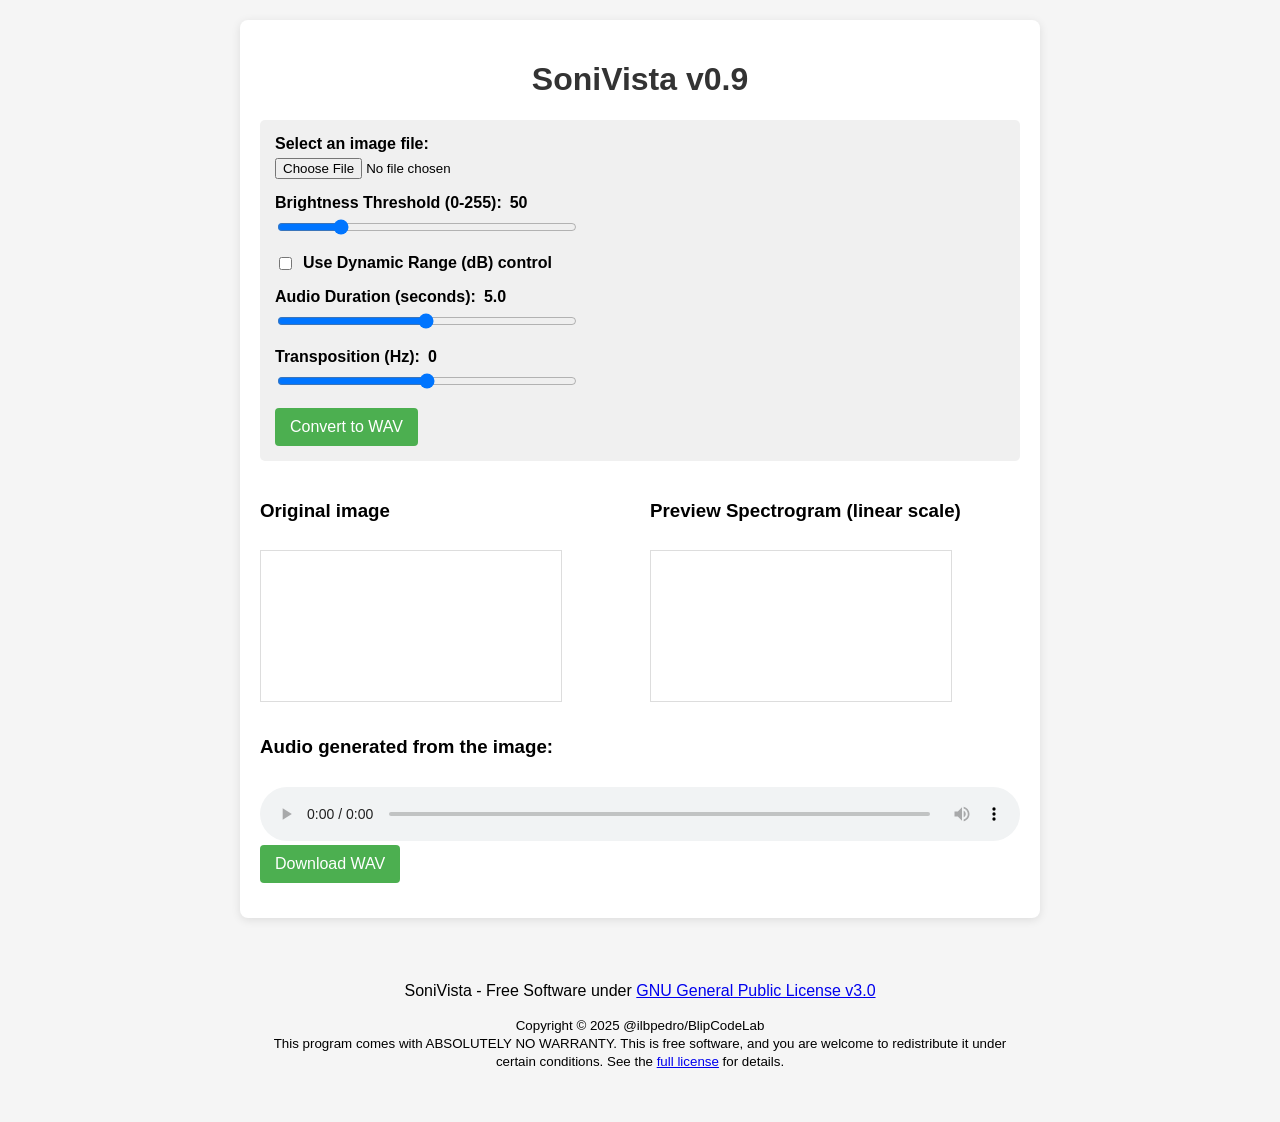
<file: index.htm>
<!DOCTYPE html>

<!-- 
 - SoniVista - Simple Image to Audio Converter
 - Copyright (C) 2025 BlipCodeLab / @ilbpedro
 - 
 - This program is free software: you can redistribute it and/or modify
 - it under the terms of the GNU General Public License as published by
 - the Free Software Foundation, version 3 of the License.
 - 
 - This program is distributed in the hope that it will be useful,
 - but WITHOUT ANY WARRANTY; without even the implied warranty of
 - MERCHANTABILITY or FITNESS FOR A PARTICULAR PURPOSE. See the
 - GNU General Public License for more details.
 - 
 - You should have received a copy of the GNU General Public License
 - along with this program. If not, see <https://www.gnu.org/licenses/>.
-->
 
<html lang="pt-BR">
<head>
    <meta charset="UTF-8">
	<meta name="viewport" content="initial-scale=1, width=device-width, viewport-fit=cover">
	<meta name="format-detection" content="telephone=no">
	<meta name="msapplication-tap-highlight" content="no">
	<meta name="theme-color" content="#000000">
	<meta http-equiv="Content-Security-Policy" content="default-src 'self' data: https://ssl.gstatic.com 'unsafe-eval'; style-src 'self' 'unsafe-inline'; media-src * blob:; img-src 'self' data: content:;">
	<meta http-equiv="Cache-Control" content="no-cache, no-store, must-revalidate">
	<meta http-equiv="Pragma" content="no-cache">
	<meta http-equiv="Expires" content="0">
	<meta name="description" content="SoniVista v0.9">
	<meta name="license" content="GPL-3.0-only">
	<meta name="author" content="BlipCodeLab/@ilbpedro">
	<meta name="copyright" content="2025 (C) @ilbpedro/BlipCodeLab">

    <title>Image to audio converter (SoniVista v0.9)</title>
	<link rel="stylesheet" href="style/style.css">
</head>
<body>
    <div class="container">
        <h1>SoniVista v0.9</h1>
        
        <div class="control-panel">
            <div class="control-group">
                <label for="imageInput">Select an image file:</label>
                <input type="file" id="imageInput" accept="image/*">
            </div>

            <div class="control-group">
                <label for="brightnessThreshold">Brightness Threshold (0-255): <span id="brightnessThresholdValue">50</span></label>
                <input type="range" id="brightnessThreshold" min="0" max="255" value="50">
            </div>

			<div class="control-group">
				<label>
					<input type="checkbox" id="dynamicRangeToggle"> Use Dynamic Range (dB) control
				</label>
			</div>
			<div class="control-group" id="dynamicRangeControl" style="display: none;">
				<label for="dynamicRange">Dynamic Range (dB): <span id="dynamicRangeValue">24</span></label>
				<input type="range" id="dynamicRange" min="6" max="60" step="1" value="24">
			</div>

            <div class="control-group">
                <label for="duration">Audio Duration (seconds): <span id="durationValue">5.0</span></label>
                <input type="range" id="duration" min="0.1" max="10" step="0.1" value="5.0">
            </div>

            <div class="control-group">
                <label for="frequencyShift">Transposition (Hz): <span id="frequencyShiftValue">0</span></label>
                <input type="range" id="frequencyShift" min="-10000" max="10000" step="100" value="0">
            </div>

            <button id="convertBtn">Convert to WAV</button>
            <div id="loading" class="loading">Processing... This may take a few seconds for large images.</div>
        </div>
        
        <div class="preview">
            <div class="preview-item">
                <h3>Original image</h3>
                <canvas id="imageCanvas"></canvas>
            </div>
            <div class="preview-item">
                <h3>Preview Spectrogram (linear scale)</h3>
                <canvas id="spectrogramPreviewCanvas"></canvas>
            </div>
        </div>
        
        <div class="control-group">
            <h3>Audio generated from the image:</h3>
            <audio id="audioPlayer" controls></audio>
            <button id="downloadBtn" disabled>Download WAV</button>
        </div>
    </div>

	<script type="text/javascript" src="script/script.js"></script>
	
	<footer style="text-align: center; margin-top: 2rem; padding: 1rem; background: #f5f5f5;">
		<div style="max-width: 800px; margin: 0 auto;">
			<p>
				SoniVista - Free Software under <a href="https://www.gnu.org/licenses/gpl-3.0.html" 
				target="_blank" rel="noopener noreferrer">GNU General Public License v3.0</a>
			</p>
			<p>
				<small>
					Copyright © 2025 @ilbpedro/BlipCodeLab<br>
					This program comes with ABSOLUTELY NO WARRANTY.
					This is free software, and you are welcome to redistribute it
					under certain conditions. See the 
					<a href="https://www.gnu.org/licenses/gpl-3.0.txt" target="_blank">full license</a> for details.
				</small>
			</p>
		</div>
	</footer>
</body>
</html>
</file>
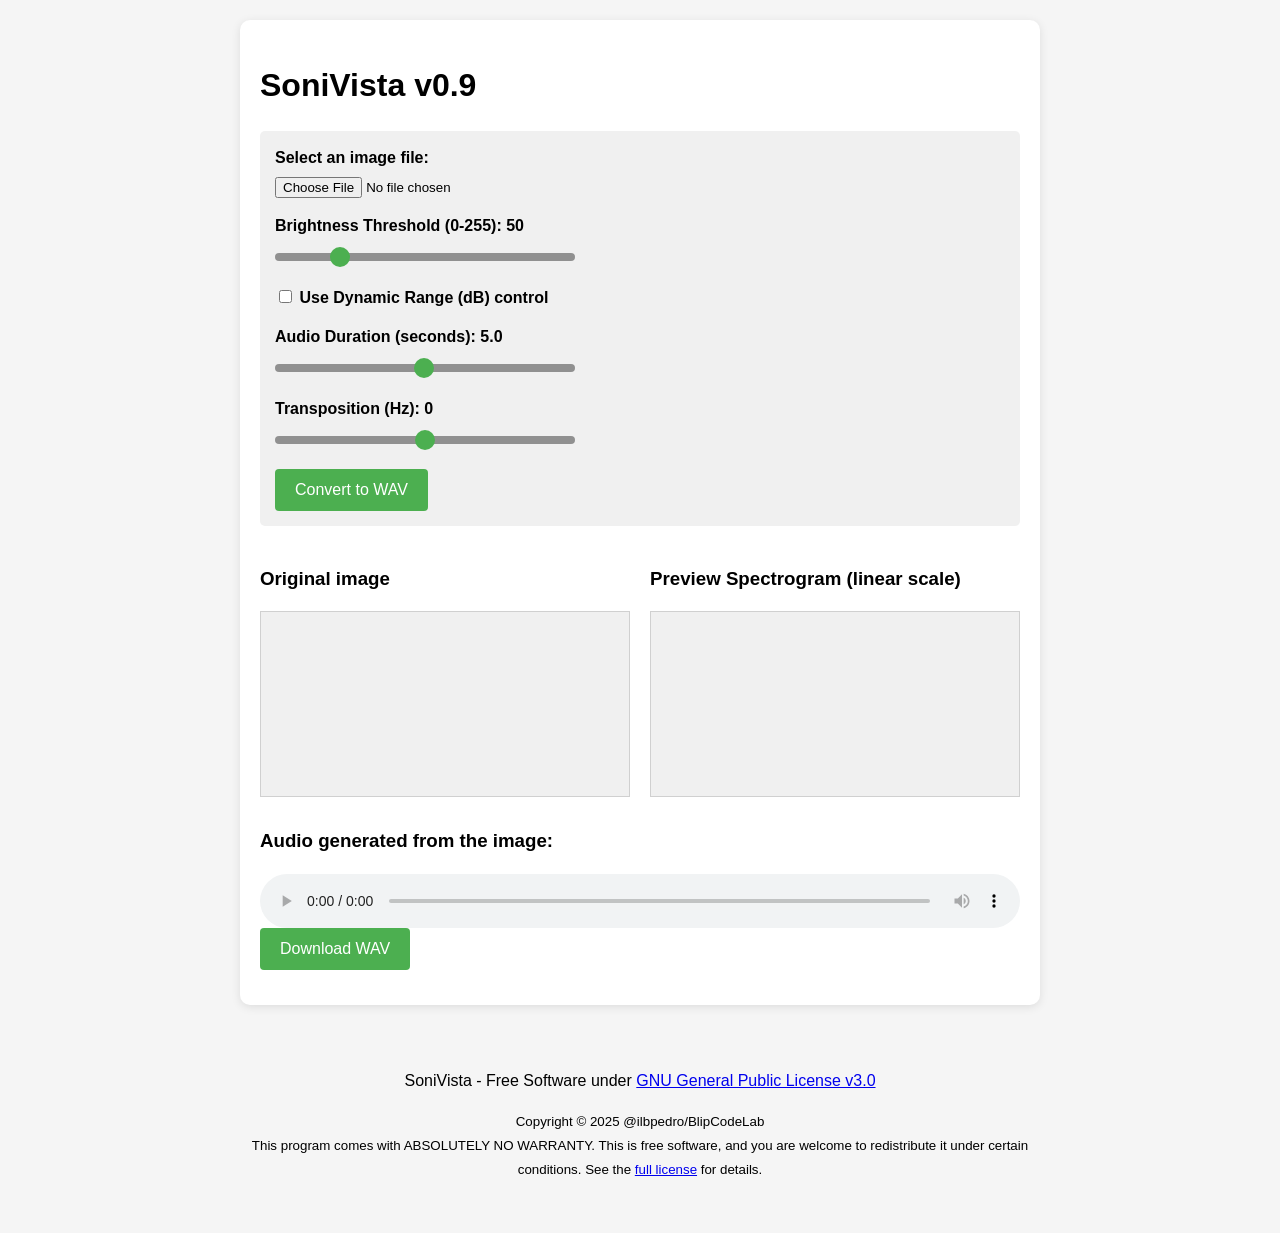
<file: index.html>
<!DOCTYPE html>

<!--
 - SoniVista v0.9 - Simple Image to Audio Converter
 - Copyright (C) 2025 BlipCodeLab / @ilbpedro
 -
 - This program is free software: you can redistribute it and/or modify
 - it under the terms of the GNU General Public License as published by
 - the Free Software Foundation, version 3 of the License.
 -
 - This program is distributed in the hope that it will be useful,
 - but WITHOUT ANY WARRANTY; without even the implied warranty of
 - MERCHANTABILITY or FITNESS FOR A PARTICULAR PURPOSE. See the
 - GNU General Public License for more details.
 -
 - You should have received a copy of the GNU General Public License
 - along with this program. If not, see <https://www.gnu.org/licenses/>.
-->

<html lang="en">
	<head>
		<meta charset="UTF-8">
		<meta name="viewport" content="width=device-width, initial-scale=1.0, viewport-fit=cover">
		<meta name="format-detection" content="telephone=no">
		<meta http-equiv="X-UA-Compatible" content="IE=edge">
		<meta http-equiv="Content-Security-Policy" content="default-src 'self'; style-src 'self' 'unsafe-inline'; script-src 'self' 'unsafe-inline' 'wasm-unsafe-eval'; img-src 'self' data: blob:; media-src 'self' blob:; connect-src 'self'">
		<meta name="description" content="SoniVista v0.9">
		<meta name="license" content="GPL-3.0-only">
		<meta name="author" content="BlipCodeLab/@ilbpedro">
		<meta name="copyright" content="2025 (C) @ilbpedro/BlipCodeLab">
		<meta name="apple-mobile-web-app-capable" content="yes">
		<meta name="apple-mobile-web-app-status-bar-style" content="black-translucent">
		<meta name="msapplication-TileColor" content="#000000">
		<meta name="msapplication-tap-highlight" content="no">

		<base href="/">
		<title> SoniVista v0.9 - Image to audio converter </title>

		<!-- <link rel="stylesheet" href="style.css"> -->
		<style>
			:root {
				--safe-area-top: env(safe-area-inset-top, 0px);
				--safe-area-right: env(safe-area-inset-right, 0px);
				--safe-area-bottom: env(safe-area-inset-bottom, 0px);
				--safe-area-left: env(safe-area-inset-left, 0px);
			}

			* {
				box-sizing: border-box;
				-webkit-tap-highlight-color: transparent;
				-webkit-font-smoothing: antialiased;
				-moz-osx-font-smoothing: grayscale;
			}

			html, body {
				width: 100%;
				min-height: -webkit-fill-available;
				min-height: 100vh;
				margin: 0;
				padding: 0;
				overflow-x: hidden;
				touch-action: manipulation;
			}

			.fullscreen-section {
				height: calc(var(--vh, 1vh) * 100);
			}

			body {
				font-family: -apple-system, BlinkMacSystemFont, 'Segoe UI', Roboto, Oxygen-Sans, Ubuntu, Cantarell, 'Helvetica Neue', sans-serif;
				background-color: #f5f5f5;
				padding: calc(20px + var(--safe-area-top)) calc(20px + var(--safe-area-right)) 
						 calc(20px + var(--safe-area-bottom)) calc(20px + var(--safe-area-left));
				display: flex;
				flex-direction: column;
				line-height: 1.5;
			}

			.container {
				background-color: white;
				padding: 20px;
				border-radius: 10px;
				box-shadow: 0 2px 10px rgba(0,0,0,0.1);
				width: 100%;
				max-width: 800px;
				margin: 0 auto;
				flex: 1;
			}

			.control-panel {
				margin: 20px 0;
				padding: 15px;
				background-color: #f0f0f0;
				border-radius: 5px;
			}

			.control-group {
				margin-bottom: 15px;
			}

			label {
				display: block;
				margin-bottom: 5px;
				font-weight: bold;
			}

			input[type="range"], 
			input[type="number"] {
				width: 100%;
				max-width: 300px;
				-webkit-appearance: none;
				height: 8px;
				background: #909090;
				border-radius: 4px;
				margin: 10px 0;
			}

			input[type="range"]::-webkit-slider-thumb {
				-webkit-appearance: none;
				width: 20px;
				height: 20px;
				background: #4caf50;
				border-radius: 50%;
				cursor: pointer;
			}

			button {
				background-color: #4caf50;
				color: white;
				border: none;
				padding: 12px 20px;
				border-radius: 4px;
				cursor: pointer;
				font-size: 16px;
				transition: background-color 0.3s;
				-webkit-user-select: none;
				user-select: none;
			}

			button:hover, button:active {
				background-color: #45a049;
			}

			canvas, audio {
				width: 100%;
				max-width: 100%;
				display: block;
			}

			canvas {
				border: 1px solid #d0d0d0;
				margin: 10px 0;
				background-color: #f0f0f0;
			}

			#spectrogramPreviewCanvas {
				max-height: 300px;
				image-rendering: auto;
			}

			.preview {
				display: flex;
				flex-wrap: wrap;
				gap: 20px;
				margin: 20px 0;
			}

			.preview-item {
				flex: 1;
				min-width: 250px;
			}

			/* iOS settings*/
			@supports (-webkit-touch-callout: none) {
				body {
					padding-bottom: calc(20px + var(--safe-area-bottom) + 20px);
				}

				button {
					padding: 15px 20px;
				}
			}

			/* media queries for different screen sizes */
			@media (max-width: 600px) {
				body {
					padding: 10px;
				}

				.container {
					padding: 15px;
				}

				.preview-item {
					min-width: 100%;
				}
			}

			@media (hover: hover) {
				button:hover {
					background-color: #3d8b40;
				}
			}
		</style>
	</head>
	<body>
		<div class="container">
			<h1>SoniVista v0.9</h1>

			<div class="control-panel">
				<div class="control-group">
					<label for="imageInput">Select an image file:</label>
					<input type="file" id="imageInput" accept="image/*">
				</div>

				<div class="control-group">
					<label for="brightnessThreshold">Brightness Threshold (0-255): <span id="brightnessThresholdValue">50</span></label>
					<input type="range" id="brightnessThreshold" min="0" max="255" value="50">
				</div>

				<div class="control-group">
					<label>
						<input type="checkbox" id="dynamicRangeToggle"> Use Dynamic Range (dB) control
					</label>
				</div>
				<div class="control-group" id="dynamicRangeControl" style="display: none;">
					<label for="dynamicRange">Dynamic Range (dB): <span id="dynamicRangeValue">24</span></label>
					<input type="range" id="dynamicRange" min="6" max="60" step="1" value="24">
				</div>

				<div class="control-group">
					<label for="duration">Audio Duration (seconds): <span id="durationValue">5.0</span></label>
					<input type="range" id="duration" min="0.1" max="10" step="0.1" value="5.0">
				</div>

				<div class="control-group">
					<label for="frequencyShift">Transposition (Hz): <span id="frequencyShiftValue">0</span></label>
					<input type="range" id="frequencyShift" min="-10000" max="10000" step="100" value="0">
				</div>

				<button id="convertBtn">Convert to WAV</button>
				<div id="loading" class="loading" style="display: none;">Processing... This may take a few seconds for large images.</div>
			</div>

			<div class="preview">
				<div class="preview-item">
					<h3>Original image</h3>
					<canvas id="imageCanvas"></canvas>
				</div>
				<div class="preview-item">
					<h3>Preview Spectrogram (linear scale)</h3>
					<canvas id="spectrogramPreviewCanvas"></canvas>
				</div>
			</div>

			<div class="control-group">
				<h3>Audio generated from the image:</h3>
				<audio id="audioPlayer" controls></audio>
				<button id="downloadBtn" disabled>Download WAV</button>
			</div>
		</div>

		<!-- <script src="script.js"></script> -->
		<script>
			/*
			 * SoniVista v0.9 - Simple Image to Audio Converter
			 * Copyright (C) 2025 BlipCodeLab / @ilbpedro
			 *
			 * This program is free software: you can redistribute it and/or modify
			 * it under the terms of the GNU General Public License as published by
			 * the Free Software Foundation, version 3 of the License.
			 * 
			 * This program is distributed in the hope that it will be useful,
			 * but WITHOUT ANY WARRANTY; without even the implied warranty of
			 * MERCHANTABILITY or FITNESS FOR A PARTICULAR PURPOSE. See the
			 * GNU General Public License for more details.
			 *
			 * You should have received a copy of the GNU General Public License
			 * along with this program. If not, see <https://www.gnu.org/licenses/>.
			*/

			const elements = {
				imageInput: document.getElementById('imageInput'),
				duration: document.getElementById('duration'),
				durationValue: document.getElementById('durationValue'),
				brightnessThreshold: document.getElementById('brightnessThreshold'),
				brightnessThresholdValue: document.getElementById('brightnessThresholdValue'),
				dynamicRangeToggle: document.getElementById('dynamicRangeToggle'),
				dynamicRange: document.getElementById('dynamicRange'),
				dynamicRangeValue: document.getElementById('dynamicRangeValue'),
				dynamicRangeControl: document.getElementById('dynamicRangeControl'),
				convertBtn: document.getElementById('convertBtn'),
				downloadBtn: document.getElementById('downloadBtn'),
				imageCanvas: document.getElementById('imageCanvas'),
				imageCtx: document.getElementById('imageCanvas').getContext('2d'),
				spectrogramPreviewCanvas: document.getElementById('spectrogramPreviewCanvas'),
				spectrogramPreviewCtx: document.getElementById('spectrogramPreviewCanvas').getContext('2d'),
				audioPlayer: document.getElementById('audioPlayer'),
				loading: document.getElementById('loading'),
				frequencyShift: document.getElementById('frequencyShift'),
				frequencyShiftValue: document.getElementById('frequencyShiftValue')
			};

			// SETTINGS (default/initial values)
			const config = {
				brightnessThreshold: 50,
				duration: 5.0,
				frequencyShift: 0,
				sampleRate: 44100, // sample rate: 11025, 22050, 24000, 44100, 48000, 88200, 96000, 176400, 192000 Hz
				bitDepth: 16,      // bit depth: 8, 12, 16, 24, 32 bits
				baseFrequency: 20, // base frequency (hz)
				get frequencySpan() { return Math.max(20, (this.sampleRate/2) - this.baseFrequency); }, // freq. interval (hz)
				useDynamicRange: false, // dynamicRange disabled by default
				dynamicRange: 24,  // (6–12 dB) more uniform audio (little variation. ideal for images with smooth tones)
                                   // (18–24 dB) balanced (natural dynamics. good for most cases)
                                   // (30–48 dB) high dynamic range (sharp contrast. useful for crisp black and white images)
                                   // (> 48 dB) extreme effect (may overemphasize small variations)
				fftSize: 512       // preview spectrogram resolution
			};

			let currentImageData = null; // stores current image data

			function debounce(func, wait) {
				let timeout;
				return function() {
					const context = this, args = arguments;
					clearTimeout(timeout);
					timeout = setTimeout(() => {
						func.apply(context, args);
					}, wait);
				};
			}

			function writeString(view, offset, string) {
				for (let i = 0; i < string.length; i++) {
					view.setUint8(offset + i, string.charCodeAt(i));
				}
			}

			function setupControlListeners() {
				const updatePreview = debounce(() => {
					if (elements.imageInput.files[0] && currentImageData) {
						drawSpectrogramPreview(currentImageData);
					}
				}, 200);

				elements.duration.addEventListener('input', () => {
					elements.durationValue.textContent = elements.duration.value;
					config.duration = parseFloat(elements.duration.value);
					updatePreview();
				});

				elements.brightnessThreshold.addEventListener('input', () => {
					elements.brightnessThresholdValue.textContent = elements.brightnessThreshold.value;
					config.brightnessThreshold = parseInt(elements.brightnessThreshold.value);
					updatePreview();
				});

				elements.frequencyShift.addEventListener('input', () => {
					elements.frequencyShiftValue.textContent = elements.frequencyShift.value;
					config.frequencyShift = parseInt(elements.frequencyShift.value);
					updatePreview();
				});

				elements.dynamicRangeToggle.addEventListener('change', function() {
					config.useDynamicRange = this.checked;
					elements.dynamicRangeControl.style.display = this.checked ? 'block' : 'none';
					if (currentImageData) {
						drawSpectrogramPreview(currentImageData);
					}
				});

				elements.dynamicRange.addEventListener('input', function() {
					elements.dynamicRangeValue.textContent = this.value;
					config.dynamicRange = parseInt(this.value);
					if (config.useDynamicRange && currentImageData) {
						drawSpectrogramPreview(currentImageData);
					}
				});
				
			}

			// processes image file
			elements.imageInput.addEventListener('change', function(e) {
				const file = e.target.files[0];
				if (!file) return;

				const reader = new FileReader();
				reader.onload = function(event) {
					const img = new Image();
					img.onload = function() {
						try {
							// sets recommended maximum size
							const MAX_WIDTH = 1024;
							const MAX_HEIGHT = 512;
							const TARGET_WIDTH = 512;
							const TARGET_HEIGHT = 256;
							
							// checks and resizes if needed
							if (img.width > MAX_WIDTH || img.height > MAX_HEIGHT) {
								//console.warn(`Big image! (${img.width}x${img.height}). Resized to ${TARGET_WIDTH}x${TARGET_HEIGHT}...`);
								
								// creates canvas for resizing
								const tempCanvas = document.createElement('canvas');
								tempCanvas.width = TARGET_WIDTH;
								tempCanvas.height = TARGET_HEIGHT;
								const ctx = tempCanvas.getContext('2d');
								
								// maintains original aspect ratio
								const ratio = Math.min(
									TARGET_WIDTH / img.width,
									TARGET_HEIGHT / img.height
								);
								const newWidth = Math.floor(img.width * ratio);
								const newHeight = Math.floor(img.height * ratio);
								
								// centers image on canvas
								const offsetX = (TARGET_WIDTH - newWidth) / 2;
								const offsetY = (TARGET_HEIGHT - newHeight) / 2;

								ctx.drawImage(img, offsetX, offsetY, newWidth, newHeight); // draws resized image

								// replaces original image with resized version
								img.width = TARGET_WIDTH;
								img.height = TARGET_HEIGHT;
								img.src = tempCanvas.toDataURL('image/png');
								
								// alert(`Image optimized to ${newWidth}x${newHeight}px for better preview.`);
							}
							
							// processes image (original or resized)
							currentImageData = processImageData(img);
							displayImage(currentImageData);
							drawSpectrogramPreview(currentImageData);
							
						} catch (error) {
							alert('Error processing image: ' + error.message);
							console.error(error);
						}
					};
					img.onerror = function() {
						alert('Error loading image. Use PNG, JPEG or BMP formats.');
					};
					img.src = event.target.result;
				};
				reader.onerror = function() {
					alert('Error reading image file.');
				};
				reader.readAsDataURL(file);
			});

			elements.convertBtn.addEventListener('click', async () => {
				if (!elements.imageInput.files[0]) {
					alert('Please, select an image first');
					return;
				}
				
				elements.loading.style.display = 'block';
				elements.convertBtn.disabled = true;
				
				try {
					const file = elements.imageInput.files[0];
					const img = await loadImage(file);
					const imageData = processImageData(img);
					const audioData = await processImageToAudio(imageData);
					const wavBlob = createWavBlob(audioData);
					
					const url = URL.createObjectURL(wavBlob);
					elements.audioPlayer.src = url;
					elements.downloadBtn.disabled = false;
					
					elements.downloadBtn.onclick = () => {
						const a = document.createElement('a');
						a.href = url;
						a.download = 'output.wav';
						a.click();
					};
				} catch (error) {
					alert('Error converting image: ' + error.message);
					console.error(error);
				} finally {
					elements.loading.style.display = 'none';
					elements.convertBtn.disabled = false;
				}
			});

			document.addEventListener('DOMContentLoaded', function() {
				setupControlListeners();
				adjustViewport();
				handleOrientationChange();
				
				window.addEventListener('resize', adjustViewport);
				window.addEventListener('orientationchange', handleOrientationChange);

				document.querySelectorAll('input, textarea, select').forEach(el => {
					el.addEventListener('focus', () => {
						setTimeout(() => {
							el.scrollIntoView({ behavior: 'smooth', block: 'center' });
						}, 300);
					});
				});
			});

			// loads image
			function loadImage(file) {
				return new Promise((resolve, reject) => {
					const reader = new FileReader();
					reader.onload = (event) => {
						const img = new Image();
						img.onload = () => {
							const MAX_SIZE = 1024;
							let width = img.width;
							let height = img.height;

							if (width > MAX_SIZE || height > MAX_SIZE) {
								const ratio = MAX_SIZE / Math.max(width, height);
								width = Math.round(width * ratio);
								height = Math.round(height * ratio);

								const canvas = document.createElement('canvas');
								canvas.width = width;
								canvas.height = height;
								const ctx = canvas.getContext('2d');
								ctx.drawImage(img, 0, 0, width, height);

								const resizedImg = new Image();
								resizedImg.onload = () => resolve(resizedImg);
								resizedImg.onerror = reject;
								resizedImg.src = canvas.toDataURL('image/png');
							} else {
								resolve(img); // else, use original image size
							}
						};
						img.onerror = reject;
						img.src = event.target.result;
					};
					reader.onerror = reject;
					reader.readAsDataURL(file);
				});
			}

			// adjusts viewport for mobile devices
			function adjustViewport() {
				if (/Android|webOS|iPhone|iPad|iPod|BlackBerry|IEMobile|Opera Mini/i.test(navigator.userAgent)) {
					document.documentElement.style.setProperty('--vh', `${window.innerHeight * 0.01}px`);
					
					// hides address bar (Android)
					window.addEventListener('load', function() {
						setTimeout(function() {
							window.scrollTo(0, 1);
						}, 0);
					});
				}
			}

			// detects screen orientation changes
			function handleOrientationChange() {
				const isPortrait = window.matchMedia("(orientation: portrait)").matches;
				document.body.classList.toggle('portrait', isPortrait);
				document.body.classList.toggle('landscape', !isPortrait);
			}

			// analyzes image file
			function processImageData(img) {
				const canvas = document.createElement('canvas');
				canvas.width = img.width;
				canvas.height = img.height;
				const ctx = canvas.getContext('2d');
				ctx.drawImage(img, 0, 0);
				
				const imageData = ctx.getImageData(0, 0, canvas.width, canvas.height);
				const pixels = new Uint8Array(img.width * img.height * 3);
				
				for (let i = 0, j = 0; i < imageData.data.length; i += 4, j += 3) {
					pixels[j] = imageData.data[i];
					pixels[j + 1] = imageData.data[i + 1];
					pixels[j + 2] = imageData.data[i + 2];
				}
				
				return {
					width: img.width,
					height: img.height,
					pixels: pixels
				};
			}

			// displays image on canvas
			function displayImage(imageData) {
				// adjusts canvas size to maintain image proportions
				const maxWidth = 400;
				const maxHeight = 400;
				
				let displayWidth = imageData.width;
				let displayHeight = imageData.height;
				
				if (displayWidth > maxWidth || displayHeight > maxHeight) {
					const ratio = Math.min(maxWidth / displayWidth, maxHeight / displayHeight);
					displayWidth = Math.floor(displayWidth * ratio);
					displayHeight = Math.floor(displayHeight * ratio);
				}
				
				elements.imageCanvas.width = displayWidth;
				elements.imageCanvas.height = displayHeight;
				
				// creates 'ImageData' with display size
				const displayImageData = elements.imageCtx.createImageData(displayWidth, displayHeight);
				
				// resizes image while maintaining proportions
				const xRatio = imageData.width / displayWidth;
				const yRatio = imageData.height / displayHeight;
				
				for (let y = 0; y < displayHeight; y++) {
					for (let x = 0; x < displayWidth; x++) {
						const srcX = Math.floor(x * xRatio);
						const srcY = Math.floor(y * yRatio);
						
						const srcIdx = (srcY * imageData.width + srcX) * 3;
						const dstIdx = (y * displayWidth + x) * 4;
						
						displayImageData.data[dstIdx] = imageData.pixels[srcIdx];
						displayImageData.data[dstIdx + 1] = imageData.pixels[srcIdx + 1];
						displayImageData.data[dstIdx + 2] = imageData.pixels[srcIdx + 2];
						displayImageData.data[dstIdx + 3] = 255;
					}
				}
				
				elements.imageCtx.putImageData(displayImageData, 0, 0);
			}

			// draws spectrogram preview
			function drawSpectrogramPreview(imageData) {
				const fftSize = config.fftSize;
				const maxFreq = config.baseFrequency + config.frequencySpan;
				
				// fixed width for preview
				const targetWidth = Math.min(800, imageData.width);
				const canvasHeight = Math.min(fftSize/2, 400);
				
				// configures canvas
				elements.spectrogramPreviewCanvas.width = targetWidth;
				elements.spectrogramPreviewCanvas.height = canvasHeight;
				
				// creates 'ImageData' for spectrogram
				const imageDataObj = elements.spectrogramPreviewCtx.createImageData(targetWidth, canvasHeight);
				
				
				const durationScale = config.duration / 5.0; // scale factor based on duration
				
				// creates spectrogram representation
				const spectrogramData = new Array(targetWidth);
				for (let x = 0; x < targetWidth; x++) {
					spectrogramData[x] = new Array(canvasHeight).fill(0);
					
					// calculates original position while maintaining centering
					const normalizedPos = (x - targetWidth/2) / durationScale + imageData.width/2;
					let srcX = Math.floor(normalizedPos);
					
					// ensures it's within image boundaries
					srcX = Math.max(0, Math.min(imageData.width - 1, srcX));
					
					for (let y = 0; y < imageData.height; y++) {
						const srcIdx = (y * imageData.width + srcX) * 3;
						const brightness = (imageData.pixels[srcIdx] + 
										  imageData.pixels[srcIdx+1] + 
										  imageData.pixels[srcIdx+2]) / 3;
						
						if (brightness >= config.brightnessThreshold) {
							const freq = config.baseFrequency + config.frequencyShift + 
										 (imageData.height - 1 - y) * (config.frequencySpan / imageData.height);
							const bin = Math.floor((freq / maxFreq) * canvasHeight);
							
							if (bin >= 0 && bin < canvasHeight) {
								spectrogramData[x][bin] = Math.max(spectrogramData[x][bin], brightness / 255);
							}
						}
					}
				}
				
				// fills with black background
				for (let i = 0; i < imageDataObj.data.length; i += 4) {
					imageDataObj.data[i] = 0;
					imageDataObj.data[i+1] = 0;
					imageDataObj.data[i+2] = 0;
					imageDataObj.data[i+3] = 255;
				}
				
				for (let x = 0; x < targetWidth; x++) {
					for (let y = 0; y < canvasHeight; y++) {
						const displayY = canvasHeight - 1 - y;
						const idx = (displayY * targetWidth + x) * 4;
						const rawIntensity = spectrogramData[x][y];
						
						if (rawIntensity > 0) {
							let displayIntensity;
							
							if (config.useDynamicRange) {
								// dynamic range mode
								const dbRange = config.dynamicRange;
								const minDb = -dbRange;
								const safeIntensity = Math.max(1e-6, rawIntensity);
								const intensityDb = 20 * Math.log10(safeIntensity);
								displayIntensity = (Math.max(minDb, intensityDb) - minDb) / dbRange;
							} else {
								// original mode (better resolution??)
								displayIntensity = rawIntensity;
							}
							
							const color = getColor(displayIntensity);
							imageDataObj.data[idx] = color[0];
							imageDataObj.data[idx+1] = color[1];
							imageDataObj.data[idx+2] = color[2];
						}
					}
				}
				
				elements.spectrogramPreviewCtx.putImageData(imageDataObj, 0, 0);
			}

			// inferno colormap (simplified, 16 colors)
			function getColor(intensity) {
				const colormap = [
					// deep blues/blacks (dark start)
					[0, 0, 3],       // Near-black (cool blue undertone)
					
					// purple transition (low intensities)
					[20, 11, 53],    // Dark purple
					[46, 9, 93],     // Medium purple (more blue)s
					[84, 14, 131],   // Soft violet (warmer)
					
					// magenta/red phase (mid intensities)
					[114, 25, 147],  // Rich magenta
					[140, 35, 156],  // Reddish-magenta
					[165, 44, 160],  // Deep crimson
					
					// orange transition (mid-high intensities)
					[188, 52, 161],  // Burnt orange
					[210, 60, 159],  // Vibrant orange
					[230, 69, 154],  // Bright orange (yellow tint)
					
					// yellow/white phase (high intensities)
					[245, 78, 148],  // Golden yellow
					[253, 85, 142],  // Lemon yellow
					[255, 102, 127], // Light yellow (almost pastel)
					[255, 136, 90],  // Pale yellow (near-white)
					[255, 182, 35],  // Off-white (warm glow)
					[255, 255, 0]    // Pure yellow (peak intensity)
				];

				//const index = Math.min(colormap.length - 1, Math.floor(intensity * colormap.length));
				//return colormap[index];
				
				const position = intensity * (colormap.length - 1);
				const index1 = Math.floor(position);
				const index2 = Math.min(index1 + 1, colormap.length - 1);
				const frac = position - index1;

				// linear interpolation between adjacent colors (between colormap points)
				const color1 = colormap[index1];
				const color2 = colormap[index2];
				return [
					Math.round(color1[0] + frac * (color2[0] - color1[0])),
					Math.round(color1[1] + frac * (color2[1] - color1[1])),
					Math.round(color1[2] + frac * (color2[2] - color1[2]))
				];
			}

			// processes image to audio
			async function processImageToAudio(imageData) {
				const totalSamples = Math.floor(config.sampleRate * config.duration);
				const audioData = new Float32Array(totalSamples);

				// pre-process pixel brightness
				const brightnessData = new Array(imageData.height);
				for (let y = 0; y < imageData.height; y++) {
					brightnessData[y] = new Array(imageData.width);
					for (let x = 0; x < imageData.width; x++) {
						const idx = (y * imageData.width + x) * 3;
						brightnessData[y][x] = (imageData.pixels[idx] + 
											  imageData.pixels[idx + 1] + 
											  imageData.pixels[idx + 2]) / 3;
					}
				}
				
				// determines encoding parameters
				const timePerLine = config.duration / imageData.width;
				const freqPerPixel = config.frequencySpan / imageData.height;
				const baseFreq = config.baseFrequency + config.frequencyShift;
				
				// HORIZONTAL ENCODING: each column = moment in time, each row = frequency
				for (let x = 0; x < imageData.width; x++) {
					const startTime = x * timePerLine;
					const endTime = (x + 1) * timePerLine;
					const startSample = Math.floor(startTime * config.sampleRate);
					const endSample = Math.min(totalSamples, Math.floor(endTime * config.sampleRate));
					
					for (let y = 0; y < imageData.height; y++) {
						const brightness = brightnessData[y][x];
						if (brightness < config.brightnessThreshold) continue;
						
						const freq = baseFreq + (imageData.height - 1 - y) * freqPerPixel;
						const amplitude = brightness / 255;
						
						for (let i = startSample; i < endSample; i++) {
							const t = i / config.sampleRate;
							audioData[i] += amplitude * Math.sin(2 * Math.PI * freq * t);
						}
					}
				}
				
				normalizeAudio(audioData);
				
				return audioData;
			}

			// normalizes audio to prevent clipping
			function normalizeAudio(audioData) {
				let maxAmplitude = 0;
				for (let i = 0; i < audioData.length; i++) {
					maxAmplitude = Math.max(maxAmplitude, Math.abs(audioData[i]));
				}
				
				if (maxAmplitude > 0) {
					if (config.useDynamicRange) { // dynamic range mode
						const scale = (10 ** (config.dynamicRange / 20)) / maxAmplitude;
						const minAmplitude = scale * (10 ** (-config.dynamicRange / 20));
						
						for (let i = 0; i < audioData.length; i++) {
							const sign = Math.sign(audioData[i]);
							audioData[i] = sign * Math.max(minAmplitude, Math.abs(audioData[i]) * scale);
						}
					} else { // original mode
						const scale = 0.8 / maxAmplitude;
						for (let i = 0; i < audioData.length; i++) {
							audioData[i] *= scale;
						}
					}
				}
			}

			// creates .wav file
			function createWavBlob(audioData) {
				const numChannels = 1;
				const bitsPerSample = config.bitDepth;
				
				// converts float32 to selected bit format
				let audioView;
				if(config.bitDepth === 8) {
					const int8Data = new Uint8Array(audioData.length);
					for (let i = 0; i < audioData.length; i++) {
						int8Data[i] = Math.max(0, Math.min(255, Math.floor((audioData[i] + 1) * 127.5)));
					}
					audioView = int8Data;
				} else if(config.bitDepth === 16) {
					const int16Data = new Int16Array(audioData.length);
					for (let i = 0; i < audioData.length; i++) {
						int16Data[i] = Math.max(-32768, Math.min(32767, audioData[i] * 32767));
					}
					audioView = int16Data;
				} else if(config.bitDepth === 24) {
					// 24-bit implementation (requires special handling)
					const buffer = new ArrayBuffer(audioData.length * 3);
					const view = new DataView(buffer);
					for (let i = 0; i < audioData.length; i++) {
						const sample = Math.max(-8388608, Math.min(8388607, audioData[i] * 8388607));
						view.setInt24(i * 3, sample, true);
					}
					audioView = buffer;
				} else if(config.bitDepth === 32) {
					const int32Data = new Int32Array(audioData.length);
					for (let i = 0; i < audioData.length; i++) {
						int32Data[i] = Math.max(-2147483648, Math.min(2147483647, audioData[i] * 2147483647));
					}
					audioView = int32Data;
				}

				const byteRate = config.sampleRate * numChannels * bitsPerSample / 8;
				const blockAlign = numChannels * bitsPerSample / 8;
				const subChunk2Size = audioData.length * numChannels * bitsPerSample / 8;
				
				// creates .wav buffer
				const buffer = new ArrayBuffer(44 + subChunk2Size);
				const view = new DataView(buffer);
				
				// .wav header
				writeString(view, 0, 'RIFF');                // writes the ASCII string "RIFF" at position 0 in the DataView
				view.setUint32(4, 36 + subChunk2Size, true); // sets a 32-bit unsigned integer at position 4, (total file size minus 8 bytes)
				writeString(view, 8, 'WAVE');                // writes 'WAVE' at position 8, indicating it's a WAV audio file (a subtype of RIFF)
				writeString(view, 12, 'fmt ');               // writes 'fmt ' (with a space) at position 12, marking the format subchunk
				view.setUint32(16, 16, true);                // sets the size of 'fmt ' subchunk to 16 bytes (standard for PCM audio)
				view.setUint16(20, 1, true);                 // sets the audio format to 1 (PCM/uncompressed audio)
				view.setUint16(22, numChannels, true);       // sets the number of audio channels
				view.setUint32(24, config.sampleRate, true); // sets the sample rate in Hz
				view.setUint32(28, byteRate, true);          // sets the byte rate (bytes per second)
				view.setUint16(32, blockAlign, true);        // sets the block alignment (bytes per sample for all channels)
				view.setUint16(34, bitsPerSample, true);     // sets the bits per sample
				writeString(view, 36, 'data');               // writes 'data' at position 36, marking the start of the audio data subchunk
				view.setUint32(40, subChunk2Size, true);     // sets the size of the audio data in bytes
				
				// writes audio data
				if(config.bitDepth === 8) {
					new Uint8Array(buffer, 44).set(audioView);
				} else if(config.bitDepth === 16) {
					new Int16Array(buffer, 44).set(audioView);
				} else if(config.bitDepth === 24) {
					// special implementation for 24-bit
					new Uint8Array(buffer, 44).set(new Uint8Array(audioView));
				} else if(config.bitDepth === 32) {
					new Int32Array(buffer, 44).set(audioView);
				}
				
				return new Blob([view], { type: 'audio/wav' });
			}

			// helper for writing 24-bit integers
			DataView.prototype.setInt24 = function(pos, val, littleEndian) {
				this.setUint8(pos, val & 0xff);
				this.setUint8(pos + 1, (val >> 8) & 0xff);
				this.setUint8(pos + 2, (val >> 16) & 0xff);
			};
		</script>
		
		<footer style="text-align: center; margin-top: 2rem; padding: 1rem; background: #f5f5f5;">
			<div style="max-width: 800px; margin: 0 auto;">
				<p>
					SoniVista - Free Software under <a href="https://www.gnu.org/licenses/gpl-3.0.html" target="_blank" rel="noopener noreferrer">GNU General Public License v3.0</a>
				</p>
				<p>
					<small>
						Copyright © 2025 @ilbpedro/BlipCodeLab<br>
						This program comes with ABSOLUTELY NO WARRANTY. This is free software, and you are welcome to redistribute it under certain conditions. See the 
						<a href="https://www.gnu.org/licenses/gpl-3.0.txt" target="_blank">full license</a> for details.
					</small>
				</p>
			</div>
		</footer>
	</body>
</html>
</file>
<file: style/style.css>
/* 
 * SoniVista - Simple Image to Audio Converter
 * Copyright (C) 2025 BlipCodeLab / @ilbpedro
 * 
 * This program is free software: you can redistribute it and/or modify
 * it under the terms of the GNU General Public License as published by
 * the Free Software Foundation, version 3 of the License.
 * 
 * This program is distributed in the hope that it will be useful,
 * but WITHOUT ANY WARRANTY; without even the implied warranty of
 * MERCHANTABILITY or FITNESS FOR A PARTICULAR PURPOSE. See the
 * GNU General Public License for more details.
 * 
 * You should have received a copy of the GNU General Public License
 * along with this program. If not, see <https://www.gnu.org/licenses/>.
 */

body {
	font-family: Arial, sans-serif;
	max-width: 800px;
	margin: 0 auto;
	padding: 20px;
	background-color: #f5f5f5;
}
.container {
	background-color: white;
	padding: 20px;
	border-radius: 8px;
	box-shadow: 0 2px 10px rgba(0,0,0,0.1);
}
h1 {
	color: #333;
	text-align: center;
}
.control-panel {
	margin: 20px 0;
	padding: 15px;
	background-color: #f0f0f0;
	border-radius: 5px;
}
.control-group {
	margin-bottom: 15px;
}
label {
	display: block;
	margin-bottom: 5px;
	font-weight: bold;
}
input[type="range"], input[type="number"] {
	width: 100%;
	max-width: 300px;
}
button {
	background-color: #4CAF50;
	color: white;
	border: none;
	padding: 10px 15px;
	border-radius: 4px;
	cursor: pointer;
	font-size: 16px;
}
button:hover {
	background-color: #45a049;
}
canvas {
	border: 1px solid #ddd;
	margin: 10px 0;
	max-width: 100%;
}
.preview {
	display: flex;
	flex-wrap: wrap;
	gap: 20px;
	margin: 20px 0;
}
.preview-item {
	flex: 1;
	min-width: 250px;
}
audio {
	width: 100%;
	margin-top: 10px;
}
.loading {
	display: none;
	margin: 10px 0;
	color: #666;
}
.control-group label {
	display: flex;
	align-items: center;
	gap: 8px;
	cursor: pointer;
}

#dynamicRangeControl {
	margin-top: -10px;
	padding-left: 20px;
}
#spectrogramPreviewCanvas {
	max-height: 300px;
	image-rendering: pixelated;
}
</file>
